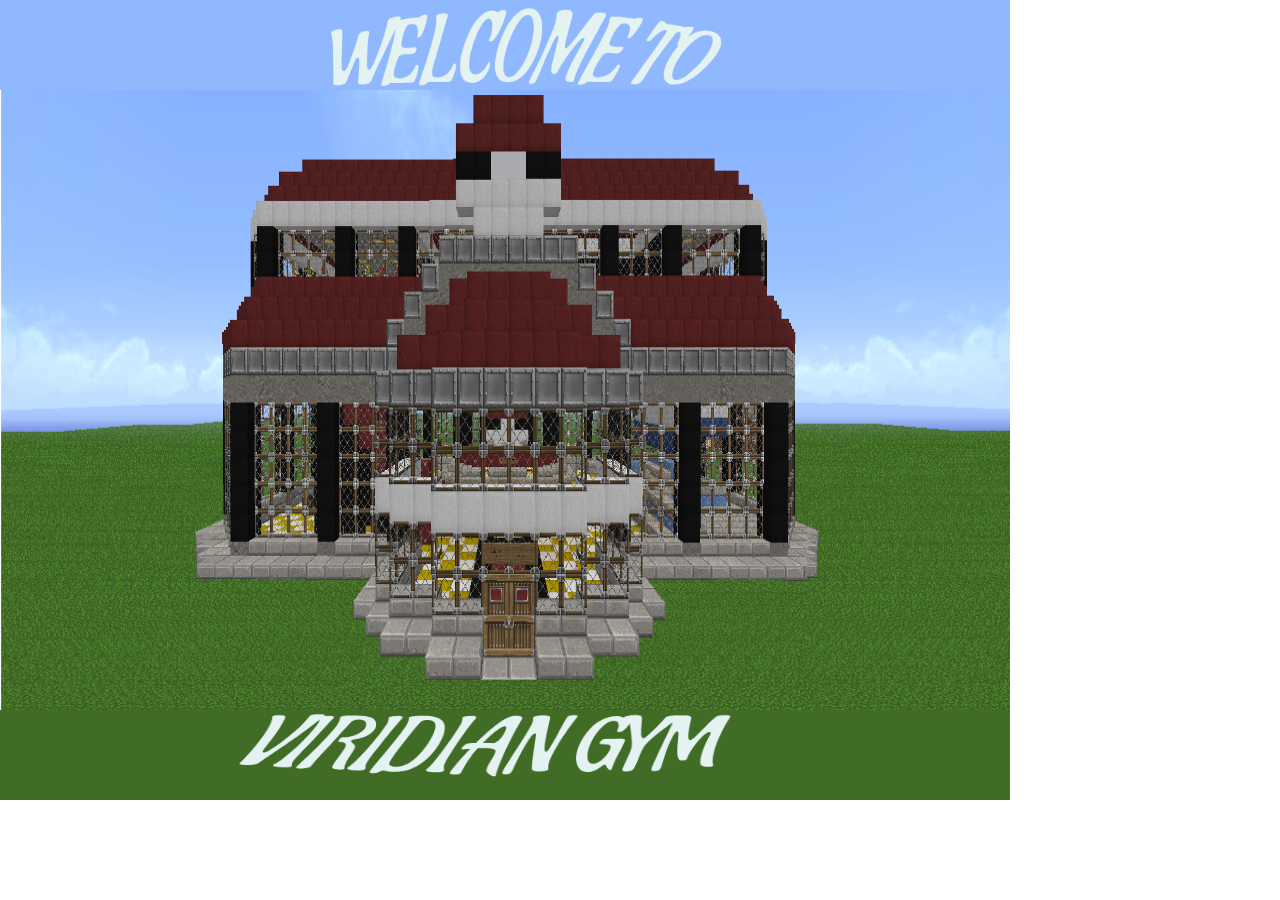
<file: index.html>
<!DOCTYPE html>
<html>
<head>

	<title>Team Rocket</title>
	<link rel="stylesheet" type="text/css" href="style.css">
	<script type="text/javascript" id="updatedScript"></script>
	<title>Viridian Gym</title>
	<link rel="stylesheet" type="text/css" href="mainStyle.css">
</head>
<body>
	<div>
	<div id="sky">
		<div id="welcome"></div>
	</div>



	<div id="gym">
		<a href="pokegym.html"><div id="door"></div></a>
	</div>
	<div id="ground">
		<div id="gymName"></div>
	</div>
</div>

<!-- <script type="text/javascript" src="script.js"></script> -->
</body>
</html>
</file>
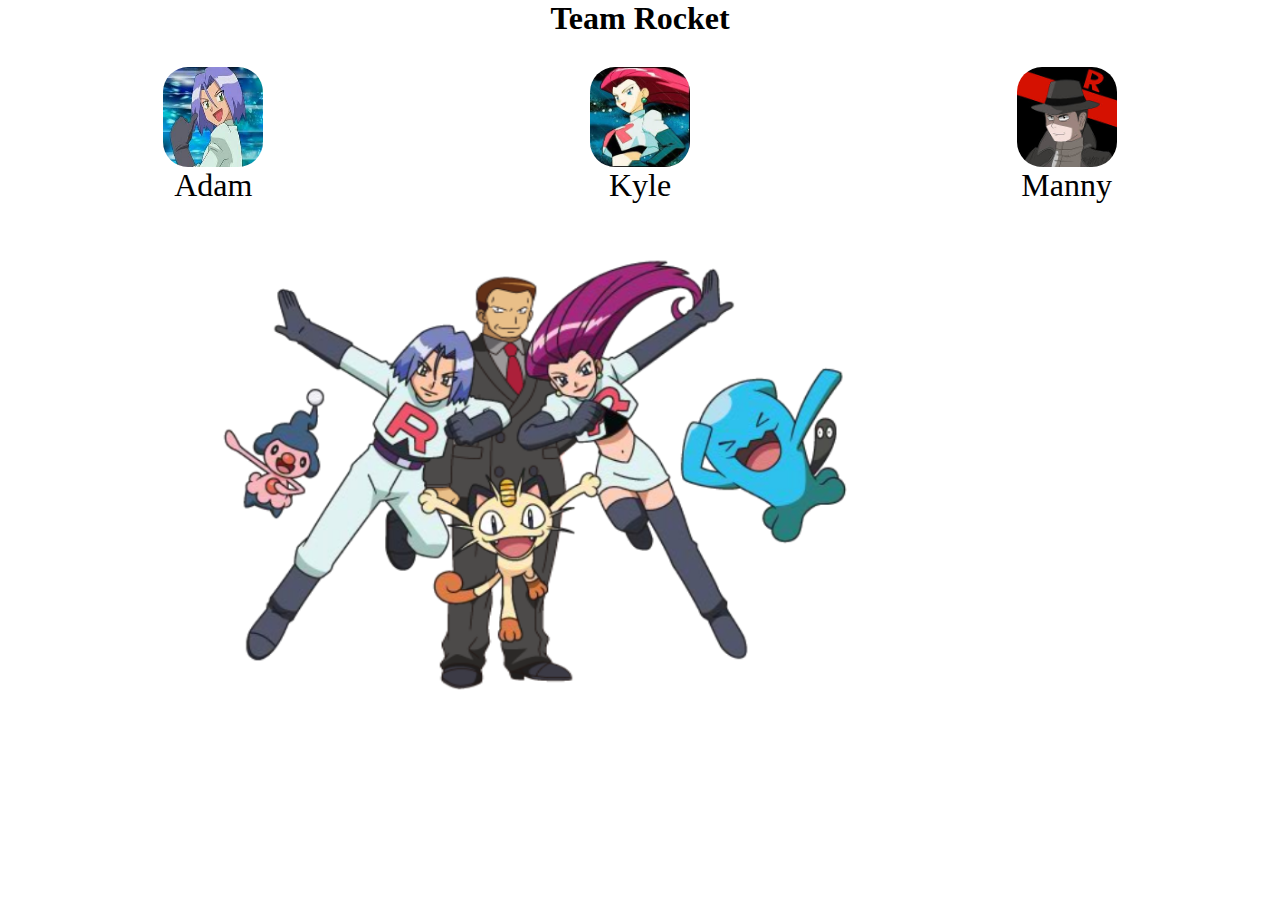
<file: pokegym.html>
<html>
<head>
	<title>Team Rocket</title>
	<link rel="stylesheet" type="text/css" href="style.css">
<script src="https://ajax.googleapis.com/ajax/libs/jquery/3.3.1/jquery.min.js"></script>
</head>
<body>
	<div class="topWrapper">
		<h1>Team Rocket</h1>
		<div id="adam"><!-- trainer1 -->
			<div id="james"><!-- image --></div>
			<div class="trainerName">Adam</div>
		</div>
		<div id="kyle"><!-- trainer2 -->
			<div id="jessie"></div>
			<div class="trainerName">Kyle</div>
		</div>
		<div id="manny"><!-- trainer3 -->
			<div id="giovanni"></div>
			<div class="trainerName">Manny</div>
		</div>
	</div>

	<div id="bottomWrapper" class="bottomWrapper">
<div id="trainerImage"> </div>
		<!-- <button type="button" name="button" id='left'></button> -->

	    <div id="pokemon" class="pokemon">
	    	<div id="pokemonImage"></div>
	    	<h4 id="pokemonName" class="pokemonName"></h4>
	    </div>

		<!-- <button type="button" name="button" id='right'></button> -->

		<div id="trainerInfo"><!-- trainer info --></div>
		<div id="pokemonInfo"><!-- pokemon info --></div>
	</div>


<script type="text/javascript" src="script.js"></script>
</body>
</html>
</file>
<file: style.css>
*{
	margin: 0;
}
.topWrapper{
	display: grid;
	grid-template-rows: .7fr 1fr;
	grid-template-columns: 1fr 1fr 1fr;
}
.topWrapper h1{
	grid-row: 1/2;
	grid-column: 1/4;
	margin: 0 auto;
}
.topWrapper div{
	/* border: 2px solid; */
}
.pokemon{
  display: grid;
  grid-template-rows: 1fr .1fr;
  grid-row: 1/3;
  grid-column: 1/4;
}
#pokemonImage{
  background-image: url('library/images/fullTeamRocket.png');
  background-size: 100% 100%;
  height: 50vh;
  width: 50vw;
  margin: 0 auto;
}
.bottomWrapper{
	margin-top: 1%;
	display: grid;
	grid-template-rows: 1fr 1fr;
	grid-template-columns: 1fr .5fr 1fr .5fr;
	grid-row-gap: 8%;
	height: 0;
}
.bottomWrapper div{
	/*border:2px solid;*/
}
#pokemonInfo{
	grid-row: 2/3;
	grid-column: 2/5;
}


#james{
  background-image: url("library/images/james.jpeg");
  background-size: 100% 100%;
  height: 100px;
  width:100px;
  margin: 0 auto;
  border-radius: 25%;
}

#jessie{
  background-image: url("library/images/jessie.jpeg");
background-size: 100% 100%;
height: 100px;
width:100px;
margin:0 auto;
border-radius: 25%;
}

#giovanni{
  background-image: url("library/images/giovanni.jpeg");
background-size: 100% 100%;
height: 100px;
width:100px;
margin: 0 auto;
border-radius: 25%;
}

.trainerName{
  text-align: center;
  font-family: Verdana;
  font-size: 2em;
}

#left{
  background-image: url('library/images/previous.png');
  background-size: 50% 50%;
  background-position: center;
  background-repeat: no-repeat;
  /* padding: 25%; */
}

#right{
  background-image: url('library/images/next.png');
  background-size: 50% 50%;
  background-position: center;
  background-repeat: no-repeat;
}
#trainerImage{

}
button{
  background-color: #808AC2;
  /* border: #e4f2f2; */
  /* box-shadow: 2px 2px 2px 2px #E4F2F2; */
}
</file>
<file: mainStyle.css>
#gym{
	height: 69vh;
	width: 99vw;
	background-image: url('library/images/gym.png');
	background-size: 100% 100%;
	position: absolute;
	max-width: 1010px;
}
#door{
	top: 78%;
	left: 47.8%;
    width: 54px;
    height: 87px;
	position: absolute;
	transition: transform .5s;
	transform-style: preserve-3d;
	transform-origin: right center;
}
#sky{
	width: 99vw;
	height: 10vh;
	background-color: #8FB8FF;
	max-width: 1010px;
}
#welcome{
	height: 100%;
	width: 40%;
	position: relative;
	background-image: url('library/images/welcome.png');
	background-size: 100% 100%;
	left: 32%;
}
#ground{
	height: 10vh;
	width: 99vw;
	background-color: #416C26;
	position: absolute;
	max-width: 1010px;
	bottom: 11.1%;
}
#gymName{
	background-image: url('library/images/viridian.png');
	background-size: 100% 100%;
	height: 80%;
	width: 50%;
	position: relative;
	left:23%;
}
#door:hover{
    background-image: url('library/images/Meowth.png');
    background-size: 100% 100%;
}
</file>
